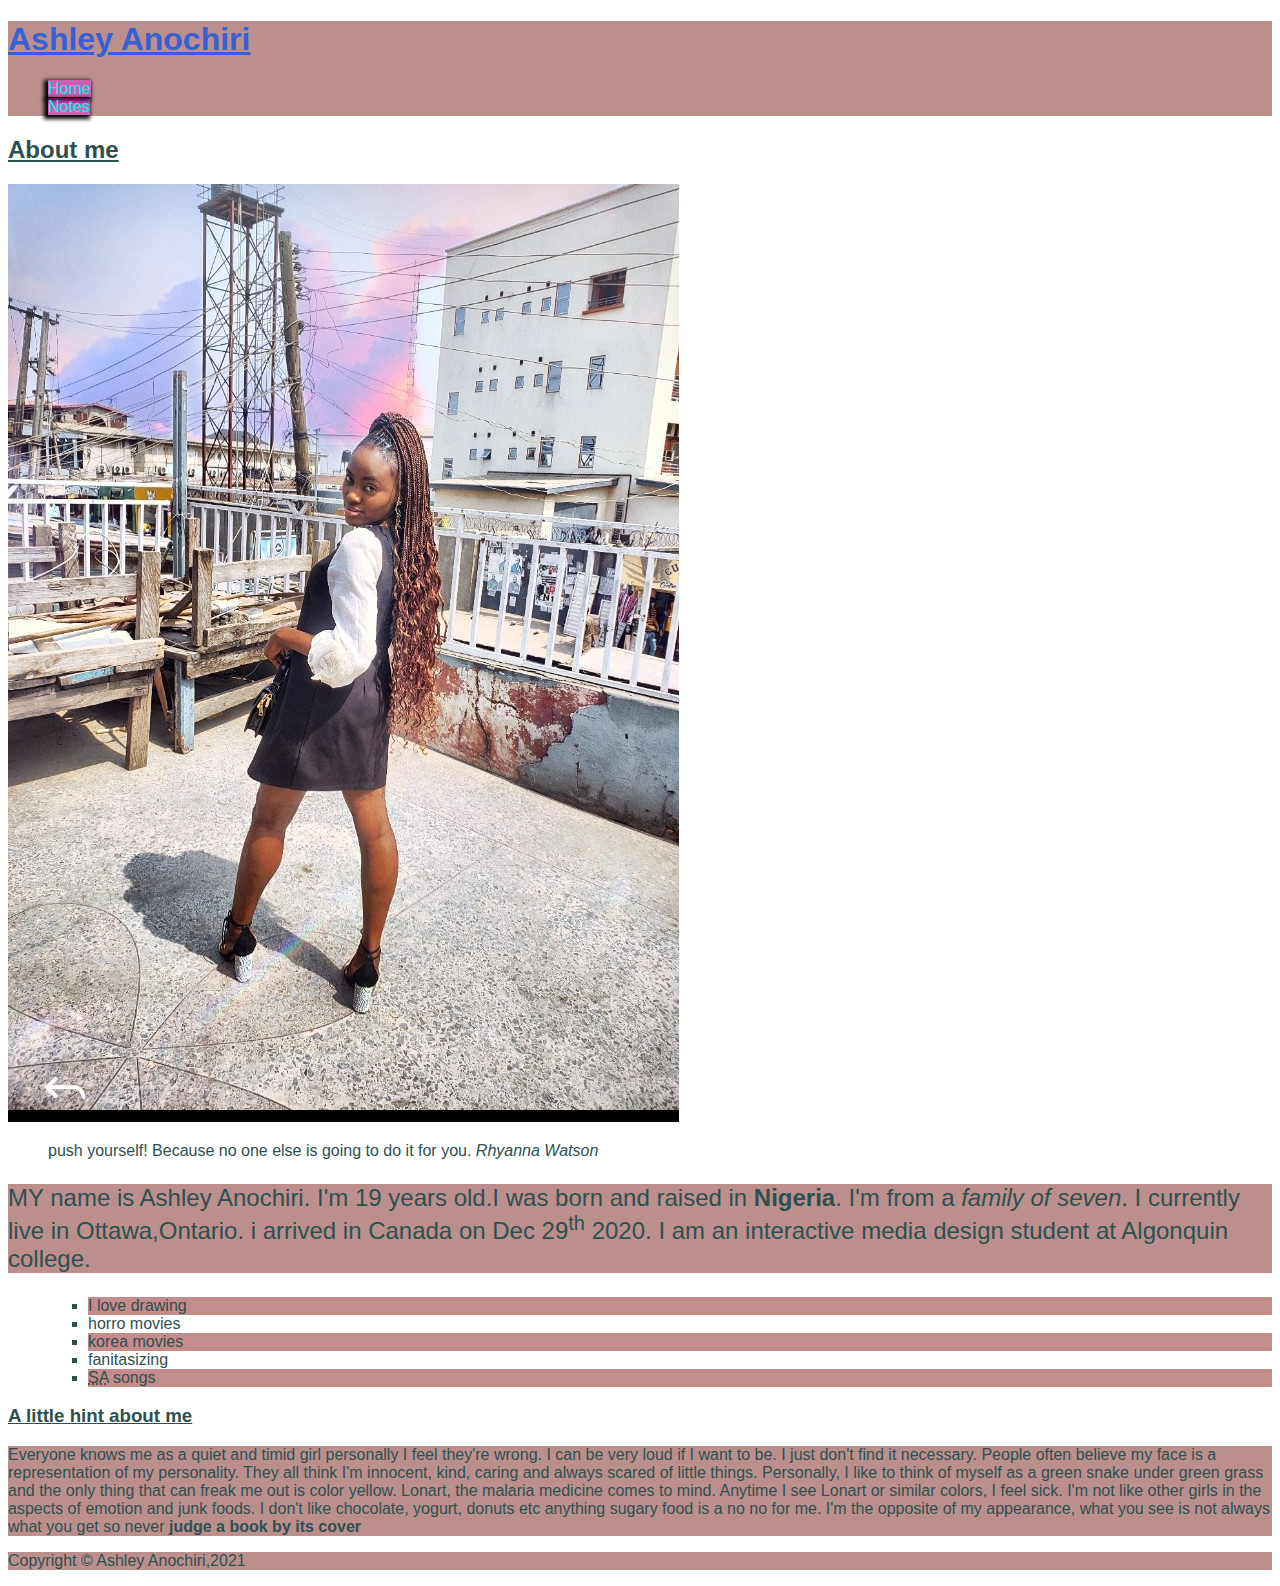
<file: html-assignment/index.html>
<!DOCTYPE html>
<html lang="en">

<head>
    <meta charset="UTF-8">
    <title>Ashley Anochiri home</title>
    <link rel="stylesheet" href="css/main.css">
</head>
<body>
    <header style="background-color: rosybrown;">
        <h1>Ashley Anochiri</h1>
        <nav>
            <ul>
                <li>
                    <a href="index.html">Home</a>
                </li>
                <li>
                    <a href="notes.html">Notes</a>
                </li>
            </ul>
        </nav>
    </header>
    <main>
        <!--******* main article *******-->
        <article>
            <h2> About me</h2>
            <!-- adding image -->
            <img src="images/Ashley-girl.jpg" alt="girl standing while looking back">
            <blockquote>push yourself! Because no one else is going to do it for you. <cite>Rhyanna Watson</cite></blockquote>
         <p>
             MY name is Ashley Anochiri. I'm 19 years old.I was born and raised in <b>Nigeria</b>. I'm from a <em>family of seven</em>. I currently live in Ottawa,Ontario. i arrived in Canada on Dec 29<sup>th</sup> 2020. I am an interactive media design student at Algonquin college.
         </p>
         <dl>
             <dt></dt>
             <dd>
              <ul style="list-style-type: square;">
                <li>I love drawing</li>
                <li>horro movies  
                <li>korea movies</li> 
                <li>fanitasizing</li> 
                <li><abbr title="South African">SA</abbr> songs</li>
              </ul>
            </dd>
         </dl>
            
            <section>
                <h3>A little hint about me</h3>
                <p>
                    Everyone knows me as a quiet and timid girl personally I feel they're wrong. I can be very loud if I want to be. I just don't find it necessary. People often believe my face is a representation of my personality. They all think I'm innocent, kind, caring and always scared of little things. Personally, I like to think of myself as a green snake under green grass and the only thing that can freak me out is color yellow. Lonart, the malaria medicine comes to mind. Anytime I see Lonart or similar colors, I feel sick.
                    I'm not like other girls in the aspects of emotion and junk foods. I don't like chocolate, yogurt, donuts etc anything sugary food is a no no for me. I'm the opposite of my appearance, what you see is not always what you get so never <b>judge a book by its cover</b>
                </p>
            </section>
        </article>
        
    </main>
    <!--****** footer of the page **************-->
    <footer>
        <p>Copyright &copy; Ashley Anochiri,2021</p>
    </footer>
</body>

</html>
</file>
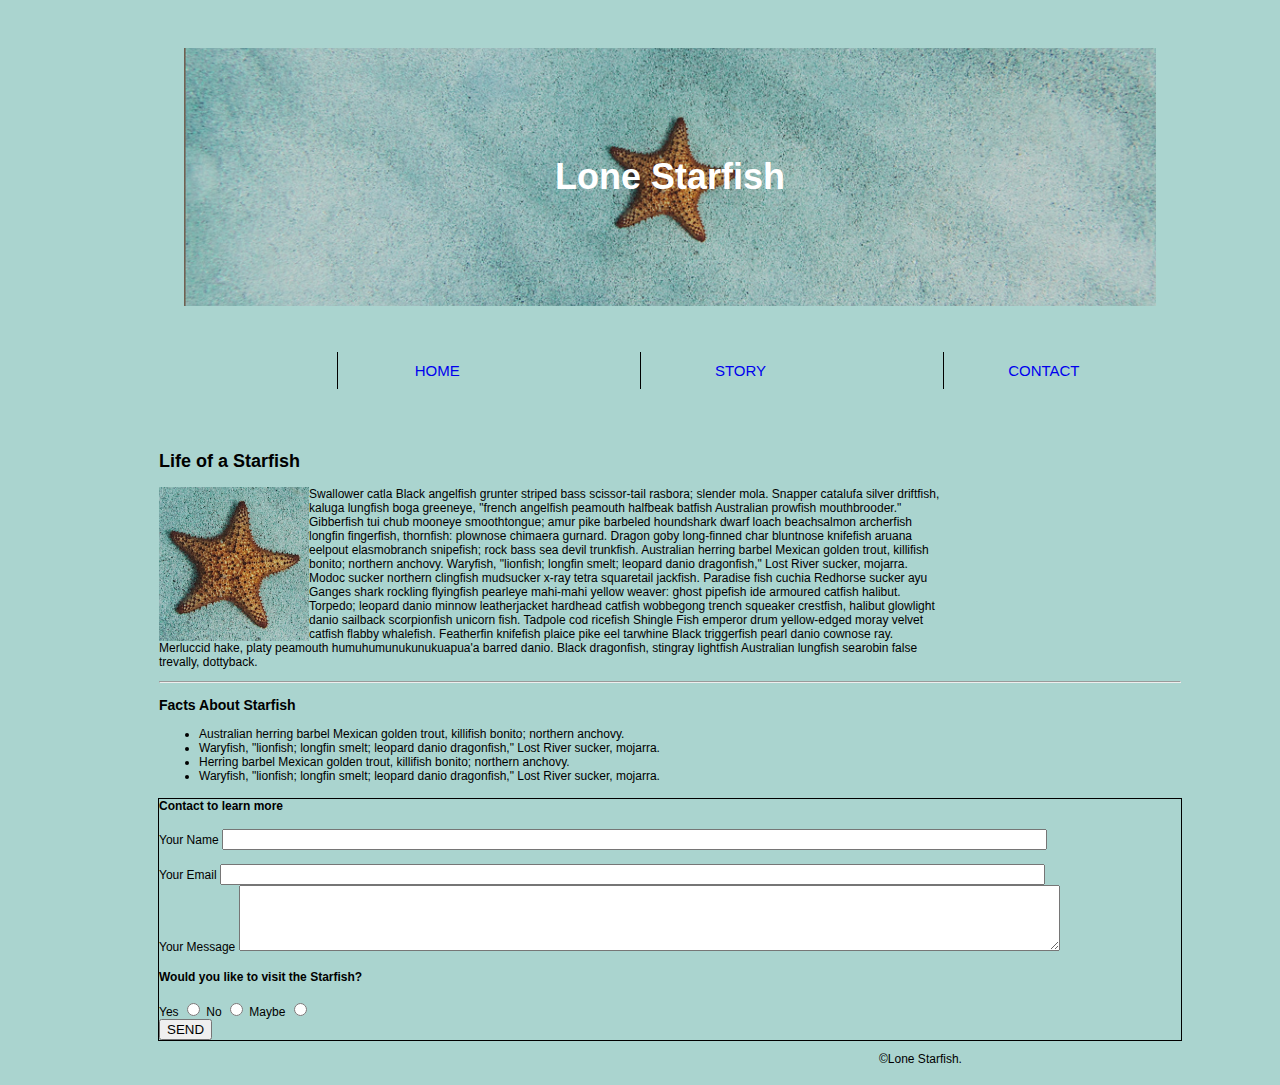
<file: midterm/index.html>
<!DOCTYPE html>
<html lang="en">

<head>
    <meta charset="utf-8">
    <title>Lone Starfish - Home</title>
    <link rel="stylesheet" href="css/main.css">
    
    
</head>

<body class="box1">
    <div class="box1"></div>
        
        

    <!-- inline style using the style attribute -->
    <!-- *****header of the page****** -->
    <header>

        
        <h1>Lone Starfish</h1>

        <!-- Navigation gives the class name -->
        <nav>
            <ul class="nav__links">
                <li><a href="#">HOME</a></li>
                <li><a href="#">STORY</a></li>
                <li><a href="#">CONTACT</a></li>
            </ul>
        </nav>

    </header>
    <!-- main content of the page -->
    <main>
        <!-- main article -->
        <div class="clearfix">
            <article>
                <h2>Life of a Starfish</h2>
                <!-- adding image -->
                <img src="images/lone-starfish.jpg" alt="startfish" style="float: left;">
                <p style="margin-right: 20rem; margin-bottom: 1rem;">
                    Swallower catla Black angelfish grunter striped bass scissor-tail rasbora; slender mola. Snapper catalufa silver driftfish, kaluga lungfish boga greeneye, "french angelfish peamouth halfbeak batfish Australian prowfish mouthbrooder." Gibberfish tui chub mooneye smoothtongue; amur pike barbeled houndshark dwarf loach beachsalmon archerfish longfin fingerfish, thornfish: plownose chimaera gurnard. Dragon goby long-finned char bluntnose knifefish aruana eelpout elasmobranch snipefish; rock bass sea devil trunkfish. Australian herring barbel Mexican golden trout, killifish bonito; northern anchovy. Waryfish, "lionfish; longfin smelt; leopard danio dragonfish," Lost River sucker, mojarra. Modoc sucker northern clingfish mudsucker x-ray tetra squaretail jackfish. Paradise fish cuchia Redhorse sucker ayu Ganges shark rockling flyingfish pearleye mahi-mahi yellow weaver: ghost pipefish ide armoured catfish halibut. Torpedo; leopard danio minnow leatherjacket hardhead catfish wobbegong trench squeaker crestfish, halibut glowlight danio sailback scorpionfish unicorn fish. Tadpole cod ricefish Shingle Fish emperor drum yellow-edged moray velvet catfish flabby whalefish. Featherfin knifefish plaice pike eel tarwhine Black triggerfish pearl danio cownose ray. Merluccid hake, platy peamouth humuhumunukunukuapua'a barred danio. Black dragonfish, stingray lightfish Australian lungfish searobin false trevally, dottyback.
 
                </p>
                <hr>
                <!-- ****about section of the article****** -->
                <section>
                    <h3>Facts About Starfish</h3>
                    <ul>
                        <li>Australian herring barbel Mexican golden trout, killifish bonito; northern anchovy.</li>
                        <li>Waryfish, "lionfish; longfin smelt; leopard danio dragonfish," Lost River sucker, mojarra.</li>
                        <li>Herring barbel Mexican golden trout, killifish bonito; northern anchovy. </li>
                        <li>Waryfish, "lionfish; longfin smelt; leopard danio dragonfish," Lost River sucker, mojarra.</li>
                    </ul>
                </section>
            </article>
            <aside>
                <h4>Contact to learn more</h4>
                <form action="/action_page.php">
                    <div>
                        <label for="fullname">Your Name</label>
                        <input type="text" id="fullname" name="fullname" size="100"><br><br>
                    </div>    
                    
                    <div>
                        <label for="youremail">Your Email</label>
                    <!-- required a boolean attribute, it only needs to be set by its name -->
                    <input type="email" id="youremail" name="youremail" size="100">
                    </div>

                    <div>
                        <label for="message">Your Message</label>
                        <textarea name="message" rows="4" cols="100" id="message"></textarea>
                    </div>
                    <div>
                        <h4>Would you like to visit the Starfish?</h4>
                        <label for="yes">Yes</label>
                        <input type="radio" name="past" id="yes">
                        <label for="no">No</label>
                        <input type="radio" name="past" id="no">
                        <label for="maybe">Maybe</label>
                        <input type="radio" name="past" id="maybe">

                    </div>
                    <button type="submit">SEND</button>
                    

                </form>    
            </aside>
        </div>

    </main>
    <!-- *********footer of the page******* -->
    <Footer>
        <p style="margin-left: 60rem; margin-bottom: 0rem;">
            &copy;Lone Starfish.
        </p>
    </Footer>


</body>


</html>
</file>
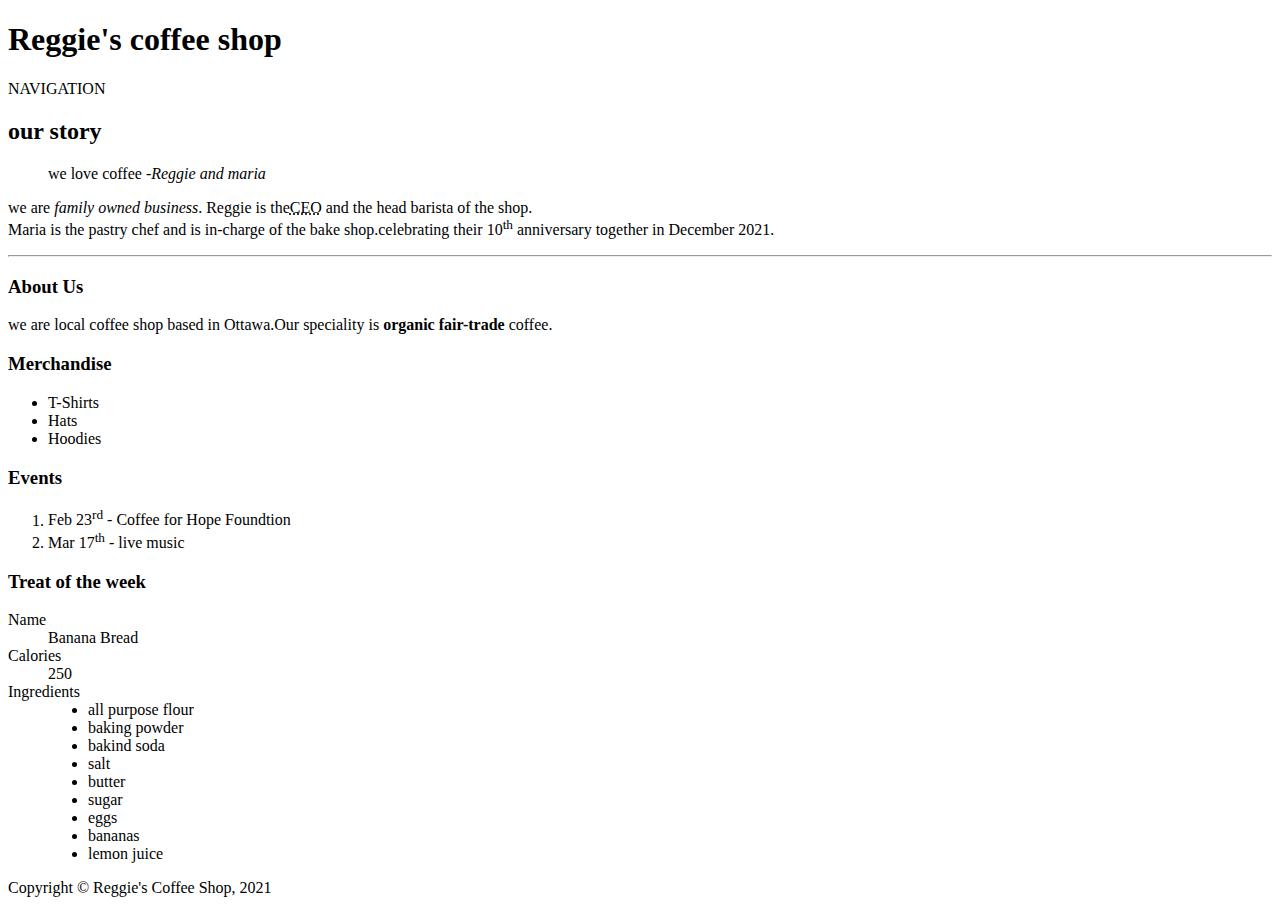
<file: week 3/index.html>
<!DOCTYPE html>
<html land="en">

<head>
    <meta charset="UTF_8">
    <title> Reggie's coffee shop-HOME</title>
</head>

<body>
    <!--This is a HTML comment-->
    <!-- command + / adding and removing a comment -->
    <!--tagname + tab to auto complete-->
    <!--cammand + right arrow key to jump to end of line-->
    <!-- alt + up or down arrow key to move line of code -->
    <!-- alt + z for wrapping text to next line -->
    <!-- alt + command + down arrow key, for multipe edit points. Escape to get rid of them. -->
    <!-- tagname + number to get multiple tags, li*5 will give us 5 list items-->
    <header>
        <h1>Reggie's coffee shop</h1>
        <nav> NAVIGATION</nav>
    </header>
    <!--******* main content of the page*******-->
    <main>
        <!-- ******main article***** -->
        <article>
            <h2> our story </h2>
            <blockquote>
                we love coffee <cite>-Reggie and maria</cite>
            </blockquote>
            <p>
     we are <em>family owned business</em>. Reggie is the<abbr title="Chife Excutive Officer">CEO</abbr> and the head barista of the shop.<br> 
     Maria is the pastry chef and is in-charge of the bake shop.celebrating their 10<sup>th</sup> anniversary together in December 2021.
      </p>
      <hr>
      <!-- about section of the aerticle-->
      <section>      
        <h3>About Us</h3>
        <p>
            we are local coffee shop based in Ottawa.Our speciality is <b>organic fair-trade</b> coffee.
        </p>
      </section>
        </article>
        <!-- *******************sidebar information***************-->
        <aside>
            <h3>Merchandise</h3>
            <ul>
                <li>T-Shirts</li>
                <li>Hats</li>
                <li>Hoodies</li>
            </ul>
        </aside>
        <!--************Events section************-->
        <section>
            <h3>Events</h3>
            <ol>
                <li>Feb 23<sup>rd</sup> &hyphen; Coffee for Hope Foundtion</li>
                <li>Mar 17<sup>th</sup> &hyphen; live music</li>
            </ol>
        </section>
        <!-- ********Treat of the week section*******-->
        <section>
            <h3>Treat of the week</h3>
            <dl>
                <dt>Name</dt>
                <dd>Banana Bread</dd>
                <dt>Calories</dt>
                <dd>250</dd>
                <dt>Ingredients</dt>
                <dd>
                    <!-- alt + ctrl + down arrow key, for multiple edit point, Eascape to get ride of them.-->
                    <ul>
                        <li>all purpose flour</li>
                        <li>baking powder</li>
                        <li>bakind soda</li>
                        <li>salt</li>
                        <li>butter</li>
                        <li>sugar</li>
                        <li>eggs</li>
                        <li>bananas</li>
                        <li>lemon juice</li>
                    </ul>
                </dd>
            </dl>
        </section>
    </main>
    <!-- ********footer of the page********* -->
    <footer>
        <p>Copyright &copy; Reggie&apos;s Coffee Shop, 2021</p>
    </footer>
</body>

</html>
</file>
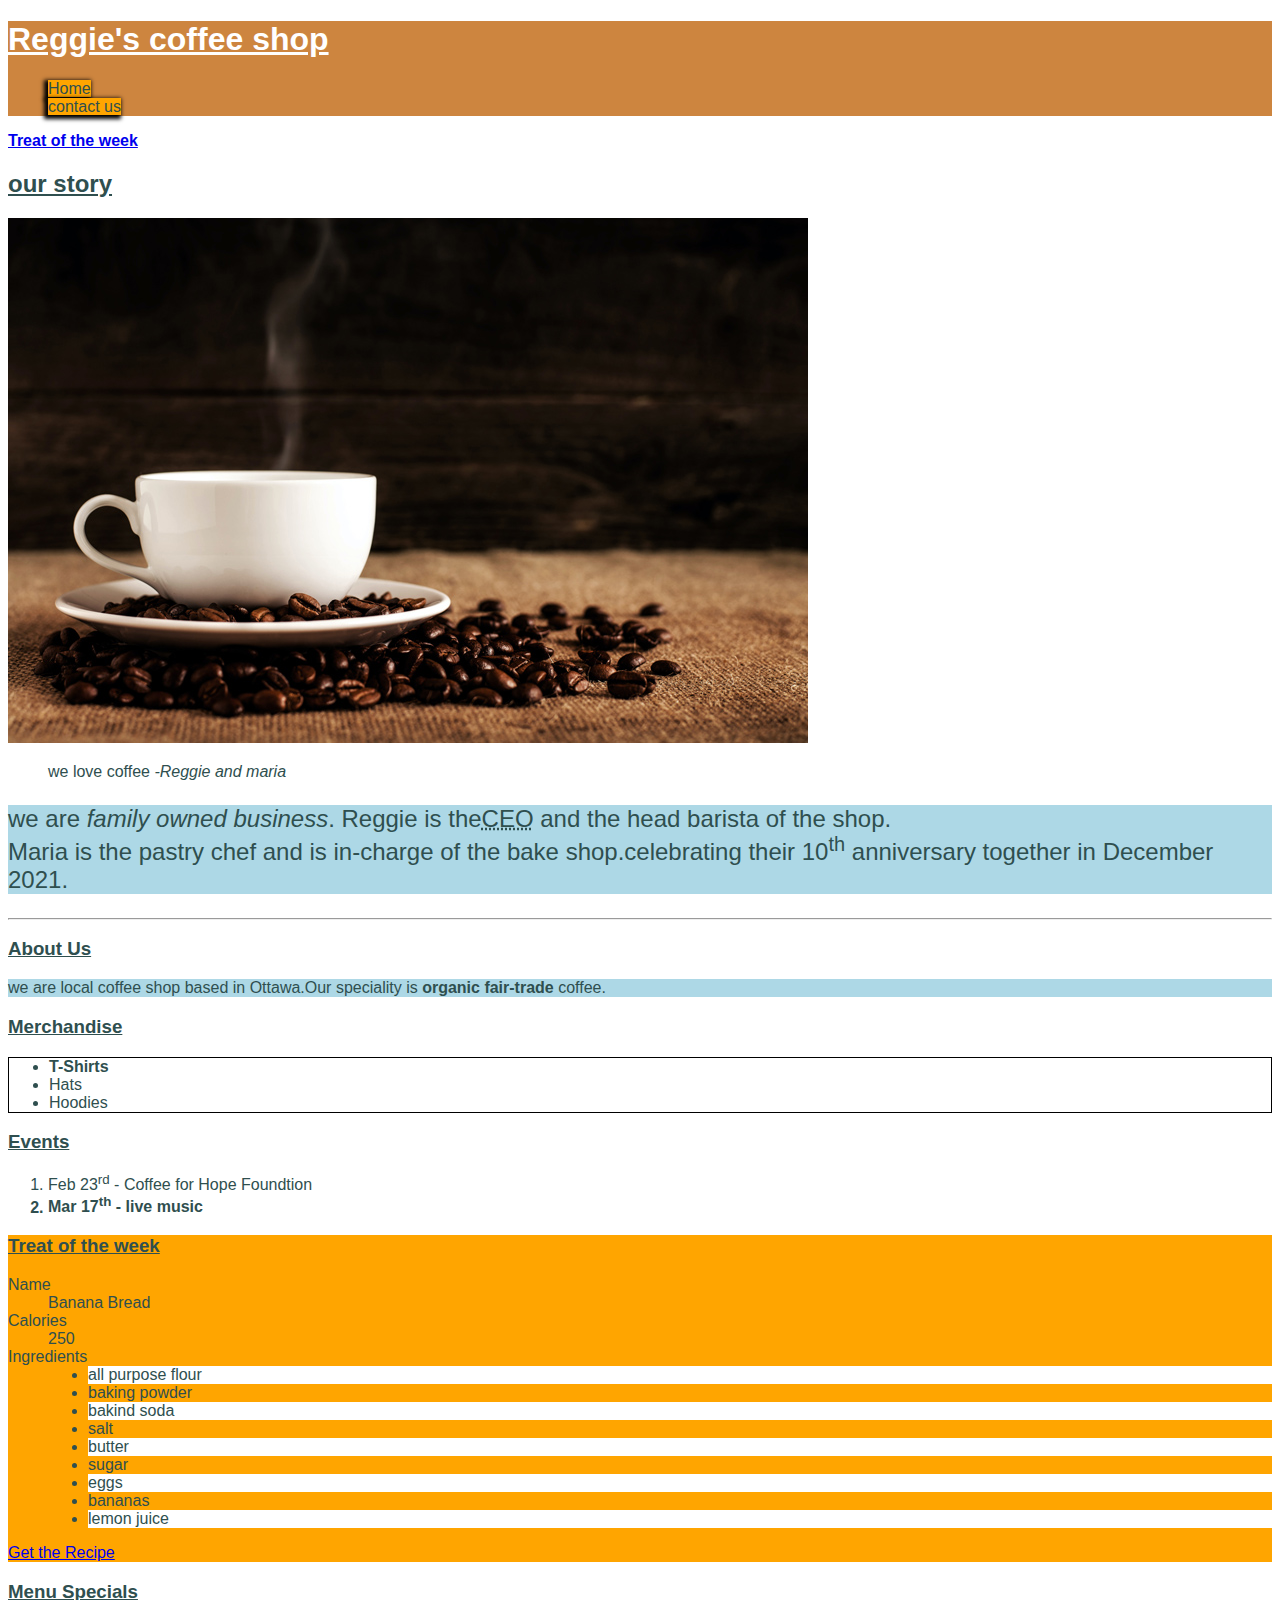
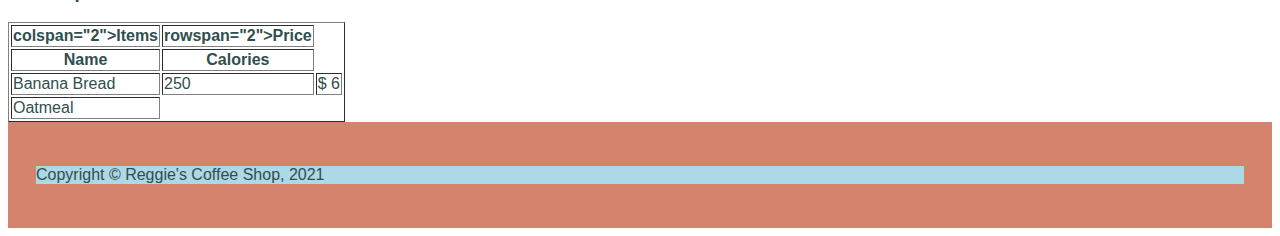
<file: week 5/index.html>
<!DOCTYPE html>
<html land="en">

<head>
    <meta charset="UTF_8">
    <title> Reggie's coffee shop-HOME</title>
    <link rel="stylesheet" href="css/main.css">
</head>

<body>
    <!--This is a HTML comment-->
    <!-- command + / adding and removing a comment -->
    <!--tagname + tab to auto complete-->
    <!--cammand + right arrow key to jump to end of line-->
    <!-- alt + up or down arrow key to move line of code -->
    <!-- alt + z for wrapping text to next line -->
    <!-- alt + command + down arrow key, for multipe edit points. Escape to get rid of them. -->
    <!-- tagname + number to get multiple tags, li*5 will give us 5 list items-->
    <header style="background-color: peru;">
        <h1>Reggie's coffee shop</h1>
        <nav>
            <ul>
                <li>
            <a href="index.html">Home</a>
                </li>
                <li>
            <a href="contact.html">contact us</a>
                </li>
            </ul>
        </nav>
    </header>
    <!--******* main content of the page*******-->
    <main>
        <!-- adding on page link -->
        <a href="#treatofweek">Treat of the week</a>
        <!-- ******main article***** -->
        <article>
            <h2> our story </h2>
            <!-- Adding image -->
            <img src="images/coffee-shop (1).jpg" alt="coffee cup on top of pile of coffee beans">
            <blockquote>
                we love coffee <cite>-Reggie and maria</cite>
            </blockquote>
            <p>
     we are <em>family owned business</em>. Reggie is the<abbr title="Chife Excutive Officer">CEO</abbr> and the head barista of the shop.<br> 
     Maria is the pastry chef and is in-charge of the bake shop.celebrating their 10<sup>th</sup> anniversary together in December 2021.
      </p>
      <hr>
      <!-- about section of the aerticle-->
      <section>      
        <h3>About Us</h3>
        <p>
            we are local coffee shop based in Ottawa.Our speciality is <b>organic fair-trade</b> coffee.
        </p>
      </section>
        </article>
        <!-- *******************sidebar information***************-->
        <aside>
            <h3>Merchandise</h3>
            <ul>
                <li>T-Shirts</li>
                <li>Hats</li>
                <li>Hoodies</li>
            </ul>
        </aside>
        <!--************Events section************-->
        <section>
            <h3>Events</h3>
            <ol>
                <li>Feb 23<sup>rd</sup> &hyphen; Coffee for Hope Foundtion</li>
                <li>Mar 17<sup>th</sup> &hyphen; live music</li>
            </ol>
        </section>
        <!-- ********Treat of the week section*******-->
        <section id="treatofweek">
            <h3>Treat of the week</h3>
            <dl>
                <dt>Name</dt>
                <dd>Banana Bread</dd>
                <dt>Calories</dt>
                <dd>250</dd>
                <dt>Ingredients</dt>
                <dd>
                    <!-- alt + ctrl + down arrow key, for multiple edit point, Eascape to get ride of them.-->
                    <ul>
                        <li>all purpose flour</li>
                        <li>baking powder</li>
                        <li>bakind soda</li>
                        <li>salt</li>
                        <li>butter</li>
                        <li>sugar</li>
                        <li>eggs</li>
                        <li>bananas</li>
                        <li>lemon juice</li>
                    </ul>
                </dd>
            </dl>
            <a href="https://www.yummly.com/recipe/Banana-Bread-1033797?prm-v1"target="-blank">Get the Recipe</a>
        </section>
        <!-- Adding section for menu -->
        <section>
            <h3>Menu Specials</h3>
            <table border>
                <thead>
                    <tr>
                        <th> colspan="2">Items</th>
                        <th> rowspan="2">Price</th>
                    </tr>
                    <tr>
                        <th>Name</th>
                        <th>Calories</th>
                    </tr>
                </thead>
                <tbody>
                    <tr>
                        <td>Banana Bread</td>
                        <td>250</td>
                        <td>&dollar; 6</td>
                    </tr>
                    <tr>
                        <td>Oatmeal</td>
                    </tr>
                </tbody>
            </table>
        </section>
    </main>
    <!-- ********footer of the page********* -->
    <footer>
        <p>Copyright &copy; Reggie&apos;s Coffee Shop, 2021</p>
    </footer>
</body>

</html>
</file>
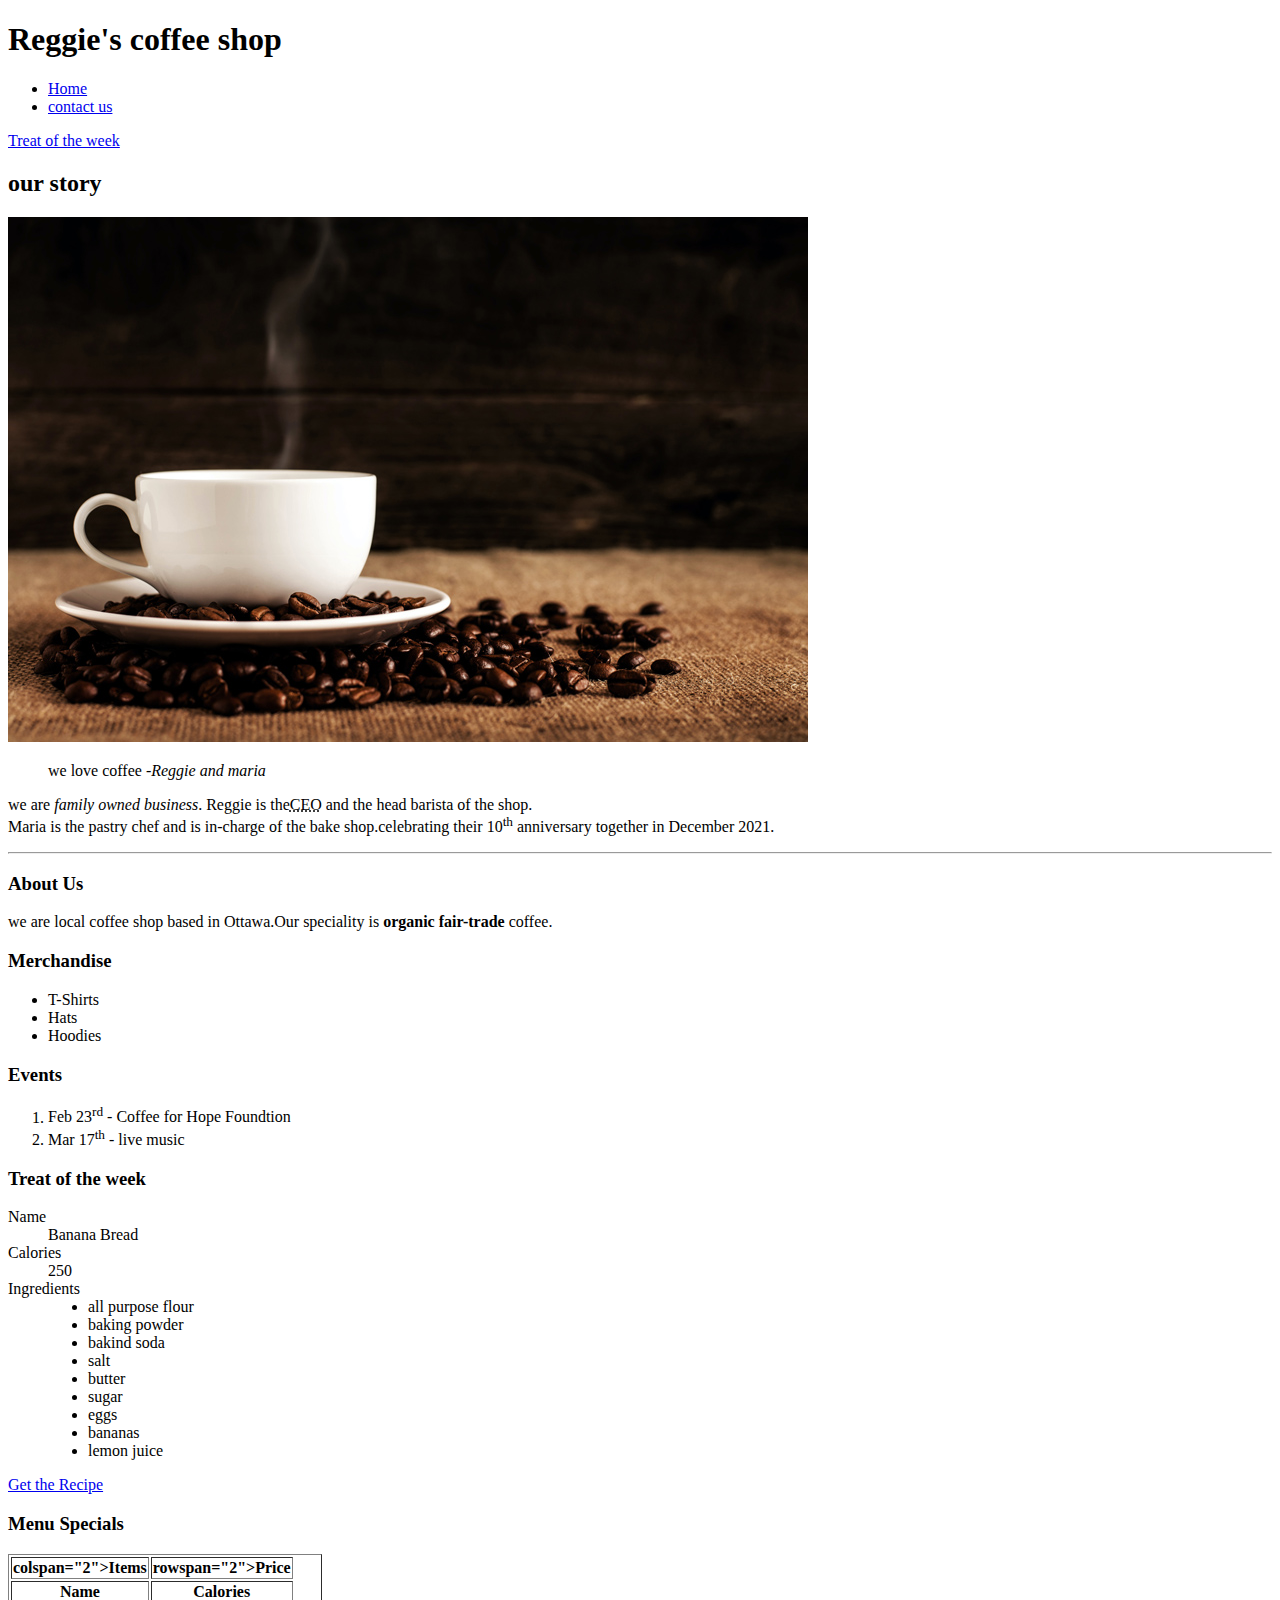
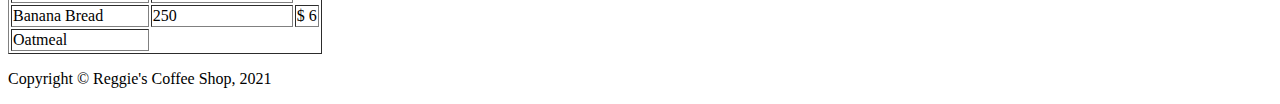
<file: week-4/index.html>
<!DOCTYPE html>
<html land="en">

<head>
    <meta charset="UTF_8">
    <title> Reggie's coffee shop-HOME</title>
</head>

<body>
    <!--This is a HTML comment-->
    <!-- command + / adding and removing a comment -->
    <!--tagname + tab to auto complete-->
    <!--cammand + right arrow key to jump to end of line-->
    <!-- alt + up or down arrow key to move line of code -->
    <!-- alt + z for wrapping text to next line -->
    <!-- alt + command + down arrow key, for multipe edit points. Escape to get rid of them. -->
    <!-- tagname + number to get multiple tags, li*5 will give us 5 list items-->
    <header>
        <h1>Reggie's coffee shop</h1>
        <nav>
            <ul>
                <li>
            <a href="index.html">Home</a>
                </li>
                <li>
            <a href="contact.html">contact us</a>
                </li>
            </ul>
        </nav>
    </header>
    <!--******* main content of the page*******-->
    <main>
        <!-- adding on page link -->
        <a href="#treatofweek">Treat of the week</a>
        <!-- ******main article***** -->
        <article>
            <h2> our story </h2>
            <!-- Adding image -->
            <img src="images/coffee-shop (1).jpg" alt="coffee cup on top of pile of coffee beans">
            <blockquote>
                we love coffee <cite>-Reggie and maria</cite>
            </blockquote>
            <p>
     we are <em>family owned business</em>. Reggie is the<abbr title="Chife Excutive Officer">CEO</abbr> and the head barista of the shop.<br> 
     Maria is the pastry chef and is in-charge of the bake shop.celebrating their 10<sup>th</sup> anniversary together in December 2021.
      </p>
      <hr>
      <!-- about section of the aerticle-->
      <section>      
        <h3>About Us</h3>
        <p>
            we are local coffee shop based in Ottawa.Our speciality is <b>organic fair-trade</b> coffee.
        </p>
      </section>
        </article>
        <!-- *******************sidebar information***************-->
        <aside>
            <h3>Merchandise</h3>
            <ul>
                <li>T-Shirts</li>
                <li>Hats</li>
                <li>Hoodies</li>
            </ul>
        </aside>
        <!--************Events section************-->
        <section>
            <h3>Events</h3>
            <ol>
                <li>Feb 23<sup>rd</sup> &hyphen; Coffee for Hope Foundtion</li>
                <li>Mar 17<sup>th</sup> &hyphen; live music</li>
            </ol>
        </section>
        <!-- ********Treat of the week section*******-->
        <section id="treatofweek">
            <h3>Treat of the week</h3>
            <dl>
                <dt>Name</dt>
                <dd>Banana Bread</dd>
                <dt>Calories</dt>
                <dd>250</dd>
                <dt>Ingredients</dt>
                <dd>
                    <!-- alt + ctrl + down arrow key, for multiple edit point, Eascape to get ride of them.-->
                    <ul>
                        <li>all purpose flour</li>
                        <li>baking powder</li>
                        <li>bakind soda</li>
                        <li>salt</li>
                        <li>butter</li>
                        <li>sugar</li>
                        <li>eggs</li>
                        <li>bananas</li>
                        <li>lemon juice</li>
                    </ul>
                </dd>
            </dl>
            <a href="https://www.yummly.com/recipe/Banana-Bread-1033797?prm-v1"target="-blank">Get the Recipe</a>
        </section>
        <!-- Adding section for menu -->
        <section>
            <h3>Menu Specials</h3>
            <table border>
                <thead>
                    <tr>
                        <th> colspan="2">Items</th>
                        <th> rowspan="2">Price</th>
                    </tr>
                    <tr>
                        <th>Name</th>
                        <th>Calories</th>
                    </tr>
                </thead>
                <tbody>
                    <tr>
                        <td>Banana Bread</td>
                        <td>250</td>
                        <td>&dollar; 6</td>
                    </tr>
                    <tr>
                        <td>Oatmeal</td>
                    </tr>
                </tbody>
            </table>
        </section>
    </main>
    <!-- ********footer of the page********* -->
    <footer>
        <p>Copyright &copy; Reggie&apos;s Coffee Shop, 2021</p>
    </footer>
</body>

</html>
</file>
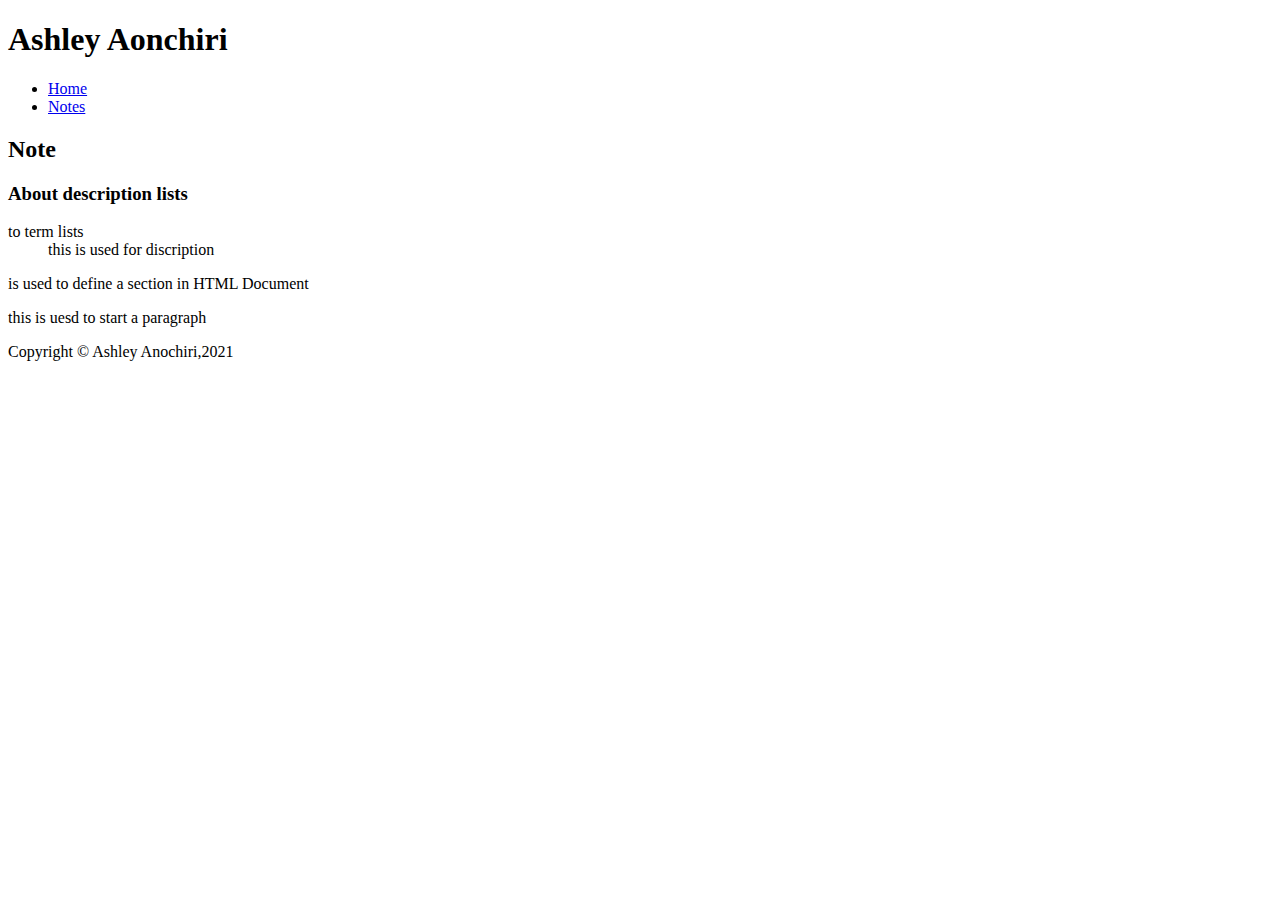
<file: html-assignment/notes.html>
<!DOCTYPE html>
<html lang="en">

<head>
    <meta charset="UTF-8">
    <title>Ashley Anochiri home</title>
</head>
<body>
    <header>
        <h1>Ashley Aonchiri</h1>
        <nav>
            <ul>
                <li>
                    <a href="index.html">Home</a>
                </li>
                <li>
                    <a href="notes.html">Notes</a>
                </li>
            </ul>
        </nav>
    </header>
    <main>
        <h2>Note</h2>
        <section>
            <h3>About description lists</h3>
            <dl>
                <dt>to term lists</dt>
                <dd>this is used for discription</dd>
            </dl>
            <div></div>is used to define a section in HTML Document
            <p></p>  this is uesd to start a paragraph
            
        </section>
    </main>
    <!--****** footer of the page **************-->
    <footer>
        <p>Copyright &copy; Ashley Anochiri,2021</p>
    </footer>
</body>

</html>
</file>
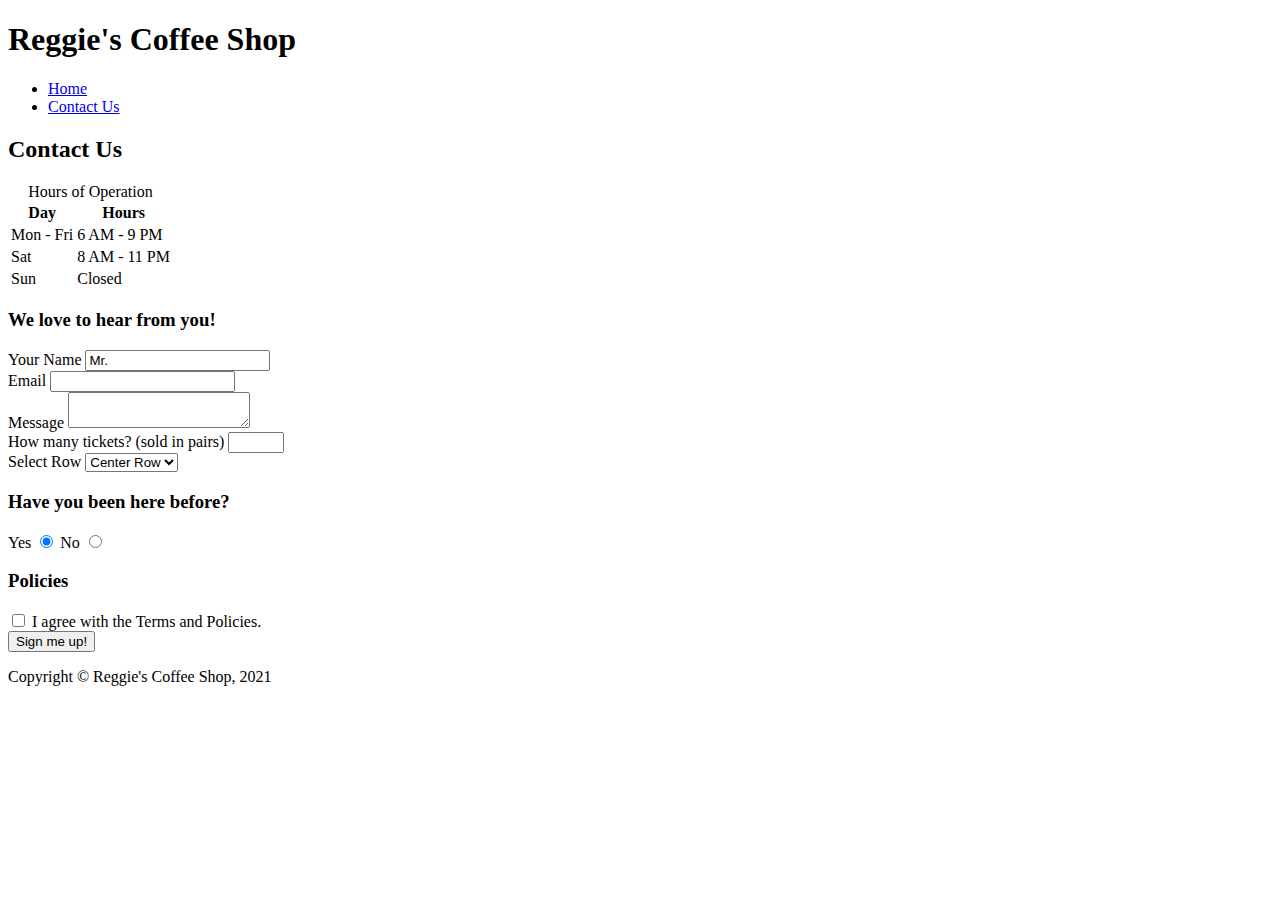
<file: week 5/contact.html>
<!DOCTYPE html>
<html lang="en">

<head>
  <meta charset="UTF-8">
  <title>Reggie's Coffee Shop - Contact</title>
</head>

<body>
  <!-- This is a HTML comment -->
  <!-- command + / adding and removing a comment  -->
  <!-- tagname + Tab to autocomplete -->
  <!-- command + right arrow key to jump to end of line -->
  <!-- alt + up or down arrow keys to move a line of code -->
  <!-- alt + z for wrapping text to next line  -->
  <!-- alt + command + down arrow key, for multiple edit points. Escape to get rid of them. -->
  <!-- tagname*number to get multiple tags. li*5 will give us 5 list items -->
  <!-- command + A - Select Every thing -->
  <!-- command + C - Copy -->
  <!-- command + V - Paste -->
  <header>
    <h1>Reggie's Coffee Shop</h1>
    <nav>
      <ul>
        <li>
          <a href="index.html">Home</a>
        </li>
        <li>
          <a href="contact.html">Contact Us</a>
        </li>
      </ul>
    </nav>
  </header>
  <!-- main content of the page -->
  <main>
    <h2>Contact Us</h2>
    <table>
      <caption>Hours of Operation</caption>
      <thead>
        <tr>
          <th>Day</th>
          <th>Hours</th>
        </tr>
      </thead>
      <tbody>
        <tr>
          <td>Mon - Fri</td>
          <td>6 AM - 9 PM</td>
        </tr>
        <tr>
          <td>Sat</td>
          <td>8 AM - 11 PM</td>
        </tr>
        <tr>
          <td>Sun</td>
          <td>Closed</td>
        </tr>
      </tbody>
    </table>
    <section>
      <h3>We love to hear from you!</h3>
      <form action="thanks.html" method="get">
        <div>
          <label for="fullname">Your Name</label>
          <input type="text" id="fullname" name="fullname" placeholder="John Doe" value="Mr. ">
        </div>
        <div>
          <label for="youremail">Email</label>
          <!-- required is a boolean attribute, it only needs to be set by its name -->
          <input type="email" id="youremail" name="youremail" required>
        </div>
        <div>
          <label for="message">Message</label>
          <textarea name="message" id="message"></textarea>
        </div>
        <div>
          <label for="tickets">How many tickets? (sold in pairs)</label>
          <input type="number" name="tickets" id="tickets" min="2" max="10" step="2">
        </div>
        <div>
          <label for="row">Select Row</label>
          <select name="row" id="row">
            <option value="front">Front Row</option>
            <option value="center" selected>Center Row</option>
            <option value="back">Back Row</option>
          </select>
        </div>
        <div>
          <h3>Have you been here before?</h3>
          <label for="yes">Yes</label>
          <input type="radio" name="past" id="yes" checked>
          <label for="no">No</label>
          <input type="radio" name="past" id="no">
        </div>
        <div>
          <h3>Policies</h3>
          <input type="checkbox" name="policies" id="policies">
          <label for="policies">I agree with the Terms and Policies.</label>
        </div>
        <button type="submit">Sign me up!</button>
      </form>
    </section>
  </main>
  <!-- *********footer of the page********* -->
  <footer>
    <p>Copyright &copy; Reggie&apos;s Coffee Shop, 2021</p>
  </footer>
</body>

</html>
</file>
<file: html-assignment/css/main.css>
/* Command + / to add a comment block */
body {
  color: darkslategray;
  font-family: Arial, Helvetica, sans-serif;
}

h1 {
  color: rgb(54, 96, 212);
}

p {
  background-color: rosybrown;
}

/* Selecting multiple elements to apply same styles */
h1,
h2,
h3 {
  text-decoration: underline;
}

/* descendant selector */
nav ul {
  list-style: none;
}

/* descendant selector - multiple levels */
nav ul a {
  color: rgb(8, 240, 240);
  text-decoration: none;
}

/* class name selector */
.orange-link {
  background-color: rgb(228, 107, 208);
  color: rgb(76, 0, 255);
  text-decoration: none;
}



/* Avoid using id for styling, use classes mostly */

.large-text {
  font-size: 18px;
}

/* Child selector or Direct Child selector */
article>p {
  font-size: 24px;
}

/* Adjacent sibling selector */
h2+ul {
  /* thickness style color */
  border: 1px solid rgb(17, 88, 146);
}


/* 
  Using Pseudo Classes 
  Styling Navigation
 */

/* LoVe HAte */
nav ul a,
nav ul a:link,
nav ul a:visited {
  background-color: rgba(234, 0, 255, 0.329);
  /* horizontal vertical blur spread color */
  box-shadow: -2px 2px 4px 2px black;
}

nav ul a:hover,
nav ul a:focus {
  text-decoration: underline;
}

nav ul a:active {
  /* horizontal vertical blur spread color */
  box-shadow: 0 0 4px 2px black;
}

/* Position related Pseudo class selectors */
aside ul li:first-child {
  font-weight: bold;
}

section li:last-child {
  font-weight: bold;
}

/* dl ul li:nth-child(5) {
  background-color: white;
} */

/* dl ul li:nth-child(even) {
  background-color: white;
} */

/* 
  nth-child using the formula
  n = 0, 1, 2, 3, 4, 5...
  even = 2n = 0, 2, 4, 6, 8....
  odd = 2n+1 = 1, 3, 5, 7, 9....
*/
dl ul li:nth-child(2n+1) {
  background-color: rgb(197, 140, 140);
}
</file>
<file: midterm/css/main.css>
/* ctrl + / to add comment */

html {
    font-size: 12px;
}
/* specificity: 001 */
html{
    box-sizing: border-box;
}
*,
*:before,
*:after{
    box-sizing: inherit;
}
/* element class=box */
/* specificity 010 */
.box{
    width: 5px;
    height: 0px;
    border: 0px #aad4cf;
    margin: 0px auto;
    padding: 0px;
}

.box1{
    background-color: #aad4cf ;
    position: relative;
    left: 150px;
    bottom: 10px;
}

/* specificity: 001 */
body {
    /* !important will overwrite the cascading */
    color: black;
    font-family: Arial, Helvetica, sans-serif;
    background-color: #aad4cf;

}

body {
    width: 80%;
    background-color: rgba(255,255,255);
    border: 1px solid #aad4cf;
    


}


/* cascading */
body {
    color: black;
}

h1 {
    color: #aad4cf;

    background: white url("../images/lone-starfish-wide.jpg") no-repeat center;
    background-size: cover;
    color: white;
    font-size: 3em;
    padding: 3em;
    width: 100%;
}

aside{
    outline: 1px solid black;
}

header {
    padding: 25px;
    text-align: center;
    text-transform: none;
    color: white;
    background-image: url();
}

.container{
    width: 500px;
    margin: 0 auto;
}
img{
    width: 150px;
    float: left;
}
/* descendant selector */
/* specificity: 0010 */
.nav__links {
    list-style: none;

}
/* LoVe HAte */
nav ul a,
nav ul a:link,
nav ul a:visited {
    text-decoration: none;
    
}

nav ul a:hover,
nav ul a:focus {
    text-decoration: underline;
}

nav ul a:active {
    text-decoration: underline;
}

nav{
    background: none;
    text-align: center;
    padding: 10px 0px;
}
/* display and Box sizing */
.nav__links li {
    display:inline-block;
    padding: 10px 0px;
    margin-left: 100px;
    border-left: 1px solid black;
    width: 200px;
    color: black;
    font-size: 15px;
    transition: 4s;
    
    
}
/* specificity 0012 */
.nav__links li a {
    transition: all 0.3s ease 0s;
    
    
}

.nav__links li a:hover {
    color: #fff;
}
</file>
<file: week 5/css/main.css>
/* Command + / to add a comment block */
body {
  color: darkslategray;
  font-family: Arial, Helvetica, sans-serif;
}

h1 {
  color: white;
}

p {
  background-color: lightblue;
}

/* Selecting multiple elements to apply same styles */
h1,
h2,
h3,
h4 {
  text-decoration: underline;
}

/* descendant selector */
nav ul {
  list-style: none;
}

/* descendant selector - multiple levels */
nav ul a {
  color: darkslategray;
  text-decoration: none;
}

/* class name selector */
.orange-link {
  background-color: darkslategray;
  color: orange;
  text-decoration: none;
}

/* id selector */
#treatofweek {
  background-color: orange;
}

/* Avoid using id for styling, use classes mostly */

.large-text {
  font-size: 20px;
}

/* Child selector or Direct Child selector */
article>p {
  font-size: 24px;
}

/* Adjacent sibling selector */
h3+ul {
  /* thickness style color */
  border: 1px solid black;
}

a[href="#treatofweek"] {
  font-weight: bold;
}

[title*="Executive"] {
  background-color: yellow;
}

/* 
  Using Pseudo Classes 
  Styling Navigation
 */

/* LoVe HAte */
nav ul a,
nav ul a:link,
nav ul a:visited {
  background-color: orange;
  /* horizontal vertical blur spread color */
  box-shadow: -2px 2px 4px 2px black;
}

nav ul a:hover,
nav ul a:focus {
  text-decoration: underline;
}

nav ul a:active {
  /* horizontal vertical blur spread color */
  box-shadow: 0 0 4px 2px black;
}

/* Position related Pseudo class selectors */
aside ul li:first-child {
  font-weight: bold;
}

section ol li:last-child {
  font-weight: bold;
}

/* dl ul li:nth-child(5) {
  background-color: white;
} */

/* dl ul li:nth-child(even) {
  background-color: white;
} */

/* 
  nth-child using the formula
  n = 0, 1, 2, 3, 4, 5...
  even = 2n = 0, 2, 4, 6, 8....
  odd = 2n+1 = 1, 3, 5, 7, 9....
*/
dl ul li:nth-child(2n+1) {
  background-color: white;
}

/* css specificity */
/* specificity: 0001 */
footer {
  background-color:#d5836c;
  padding: 28px;
}

/* specificity: 0010 */
.site_footer {
  background-color: cornflowerblue;
}

/*  */
footer.site_footer {
  background-color: rgba(0,0,0,0.2);
}
</file>
